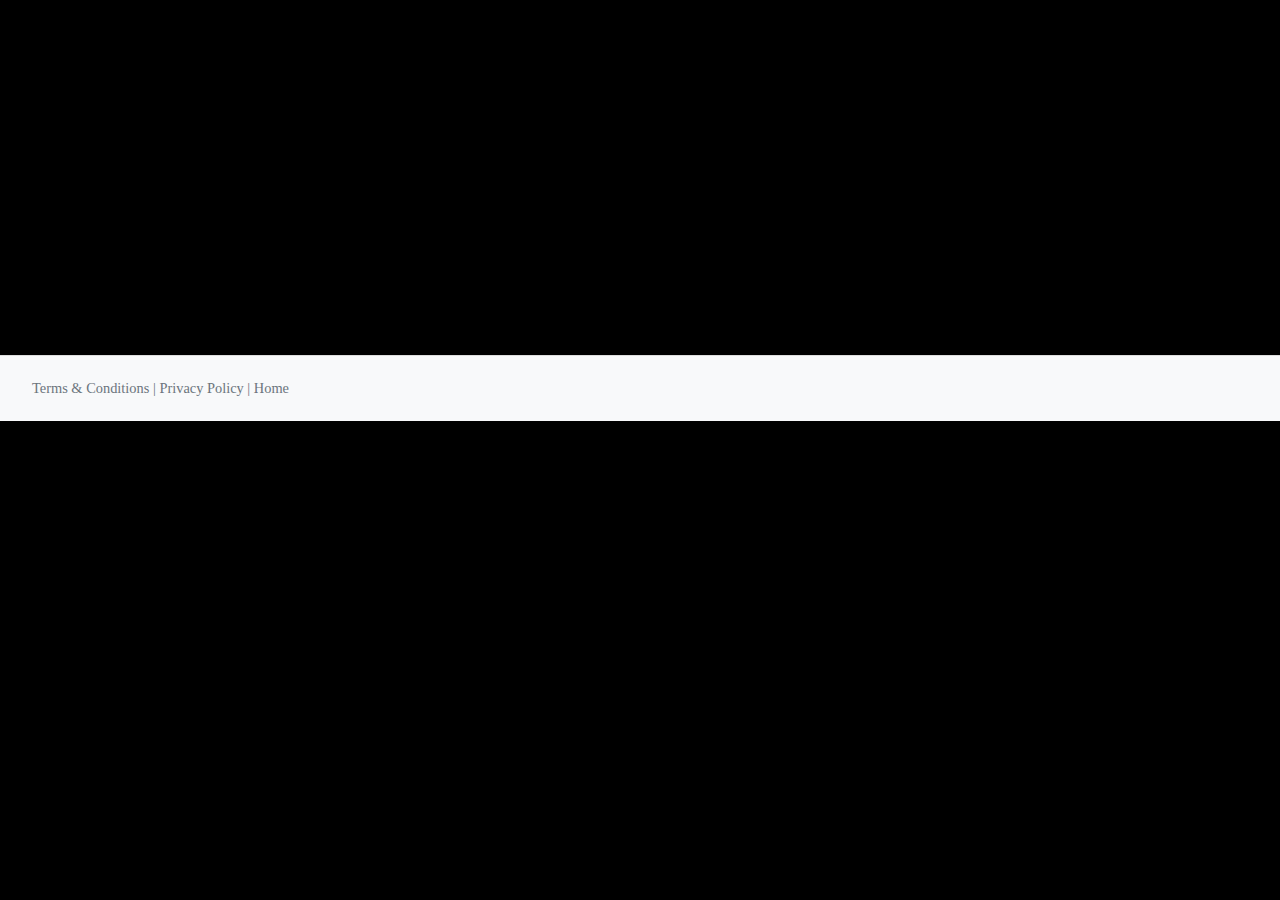
<file: privacy-policy.html>
<!DOCTYPE html>
<html lang="en">

<head>
  <meta charset="UTF-8" />
  <meta name="viewport" content="width=device-width, initial-scale=1" />
  <title>Privacy Policy - shires.in</title>
  <link rel="stylesheet" href="assets/css/style.css" />
  <link href="https://cdnjs.cloudflare.com/ajax/libs/font-awesome/6.4.0/css/all.min.css" rel="stylesheet" />
</head>

<body>
  <header>
    <h1>Privacy Policy</h1>
  </header>

  <main>
    <h2>Privacy Policy</h2>
    <ul>
      <li><strong>Effective Date:</strong> [Insert Date]</li>

      <li>
        <strong>1. No Data Collection</strong>
        <ul>
          <li>We do not collect, store, or process any personal data.</li>
          <li>ShiresKit is 100% open-source and free to use.</li>
          <li>You can use our components without signing up or sharing any information.</li>
        </ul>
      </li>

      <li>
        <strong>2. No Cookies or Tracking</strong>
        <ul>
          <li>We do not use cookies or tracking technologies.</li>
          <li>No analytics tools or advertising pixels are embedded on our site.</li>
        </ul>
      </li>

      <li>
        <strong>3. External Libraries</strong>
        <ul>
          <li>Some components use third-party libraries like Bootstrap, Swiper.js, etc.</li>
          <li>These libraries follow their own licenses and may operate independently.</li>
        </ul>
      </li>

      <li>
        <strong>4. No Financial Transactions</strong>
        <ul>
          <li>We never ask for or accept any kind of payment.</li>
          <li>If someone asks for money in our name, it is a scam. Report it immediately.</li>
        </ul>
      </li>

      <li>
        <strong>5. Contact Us</strong>
        <ul>
          <li>If you have any concerns, email us at: <strong>[your email]</strong></li>
        </ul>
      </li>
    </ul>

  </main>

  <footer class="site-footer">
    <nav class="footer-nav">
      <a href="./terms-conditions.html">Terms &amp; Conditions</a> |
      <a href="./privacy-policy.html">Privacy Policy</a> |
      <a href="/">Home</a>
    </nav>
  </footer>
</body>

</html>
</file>
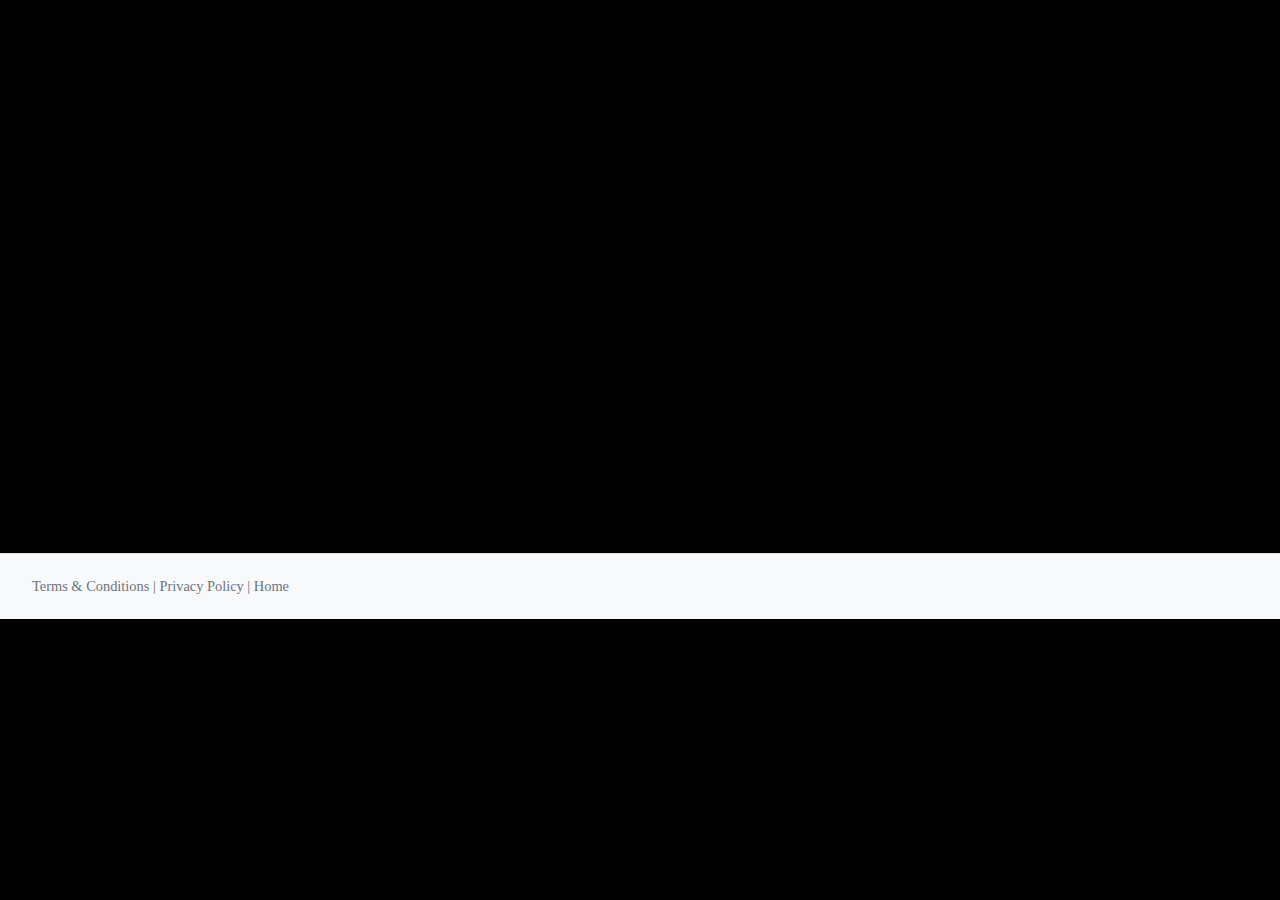
<file: terms-conditions.html>
<!DOCTYPE html>
<html lang="en">

<head>
  <meta charset="UTF-8" />
  <meta name="viewport" content="width=device-width, initial-scale=1" />
  <title>Terms & Conditions - shires.in</title>
  <link rel="stylesheet" href="assets/css/style.css" />
  <link href="https://cdnjs.cloudflare.com/ajax/libs/font-awesome/6.4.0/css/all.min.css" rel="stylesheet" />
</head>

<body>
  <header>
    <h1>Terms &amp; Conditions</h1>
  </header>

  <main>
    <h2>Terms and Conditions</h2>
    <ul>
      <li><strong>Effective Date:</strong> [Insert Date]</li>

      <li>
        <strong>1. Open Source and Free Use</strong>
        <ul>
          <li>ShiresKit offers free, pre-designed web components for developers.</li>
          <li>You may copy, edit, and use them in personal or commercial projects.</li>
        </ul>
      </li>

      <li>
        <strong>2. No Warranty or Liability</strong>
        <ul>
          <li>All components are provided "as-is".</li>
          <li>We are not liable for any damages or issues resulting from their use.</li>
        </ul>
      </li>

      <li>
        <strong>3. No Support or Payments</strong>
        <ul>
          <li>We do not charge money or offer paid services.</li>
          <li>We never make calls or send messages requesting money.</li>
          <li>If someone contacts you asking for payment on our behalf, it’s a scam. Report it immediately.</li>
        </ul>
      </li>

      <li>
        <strong>4. Intellectual Property</strong>
        <ul>
          <li>All components are original or adapted from open-source libraries.</li>
          <li>You may use them freely. Attribution is appreciated but not required.</li>
        </ul>
      </li>

      <li>
        <strong>5. External Dependencies</strong>
        <ul>
          <li>Some components use third-party libraries under their own licenses.</li>
          <li>Check those licenses before commercial use.</li>
        </ul>
      </li>

      <li>
        <strong>6. Misuse and Fraud Protection</strong>
        <ul>
          <li>Do not misuse our name or pretend to represent ShiresKit.</li>
          <li>We are not responsible for fraudulent activity done by third parties.</li>
        </ul>
      </li>

      <li>
        <strong>7. Changes to Terms</strong>
        <ul>
          <li>We may update these terms anytime without prior notice.</li>
          <li>Continued use means you accept the changes.</li>
        </ul>
      </li>

      <li>
        <strong>8. Governing Law</strong>
        <ul>
          <li>These terms are governed by Indian law and applicable international laws.</li>
        </ul>
      </li>

      <li>
        <strong>9. Contact</strong>
        <ul>
          <li>Email us with any questions or issues at: <strong>[your email]</strong></li>
        </ul>
      </li>
    </ul>

  </main>

  <footer class="site-footer">
    <nav class="footer-nav">
      <a href="terms.html">Terms &amp; Conditions</a> |
      <a href="privacy.html">Privacy Policy</a> |
      <a href="/">Home</a>
    </nav>
  </footer>
</body>

</html>
</file>
<file: assets/css/style.css>
:root {
  --font-roboto: "Roboto", sans-serif;
  --font-inter: "Inter", sans-serif;
  --color-white: #ffffff;
  --color-black: #000000;
}

* {
  margin: 0;
  padding: 0;
  box-sizing: border-box;
}

body {
  font-family: var(--font-primary);
  background: #000;
}

img {
  max-width: 100%;
  height: auto;
  display: block;
}

ul,
ol {
  list-style: none;
  padding: 0;
  margin: 0;
}

a {
  text-decoration: none;
  color: inherit;
}

h1,
h2,
h3,
h4,
h5,
h6 {
  padding: 0;
  line-height: 1.2;
}

/*  */
/* Footer base styles */
.site-footer {
  display: flex;
  flex-wrap: wrap;
  justify-content: space-between;
  align-items: center;
  padding: 1.5rem 2rem;
  border-top: 1px solid #ddd;
  background-color: #f8f9fa;
  color: #6c757d;
  font-size: 0.9rem;
  gap: 1rem;
}

/* Left section */
.footer-left {
  display: flex;
  align-items: center;
  gap: 0.5rem;
  flex: 1 1 250px;
}

.footer-logo {
  font-size: 1.8rem;
  color: inherit;
  text-decoration: none;
  transition: color 0.3s ease;
}

.footer-logo:hover {
  color: #0d6efd;
  /* Bootstrap primary blue */
}

.footer-copy {
  white-space: nowrap;
}

/* Center section */
.footer-center {
  flex: 2 1 300px;
  text-align: center;
  line-height: 1.4;
}

.footer-email {
  color: #6c757d;
  text-decoration: underline;
  transition: color 0.3s ease;
}

.footer-email:hover {
  color: #0d6efd;
}

/* Right section */
.footer-right {
  display: flex;
  gap: 1rem;
  flex: 1 1 150px;
  justify-content: flex-end;
}

.footer-social {
  color: #6c757d;
  font-size: 1.4rem;
  text-decoration: none;
  transition: color 0.3s ease;
}

.footer-social:hover {
  color: #0d6efd;
}

.footer-disclaimer {
  font-size: 0.75rem;
  color: #888;
  margin-top: 1rem;
  line-height: 1.3;
  max-width: 400px;
  user-select: none;
}

/* Responsive */
@media (max-width: 767px) {
  .site-footer {
    flex-direction: column;
    text-align: center;
  }

  .footer-left,
  .footer-center,
  .footer-right {
    flex: unset;
    justify-content: center;
    margin-bottom: 1rem;
  }

  .footer-right {
    justify-content: center;
  }
}
</file>
